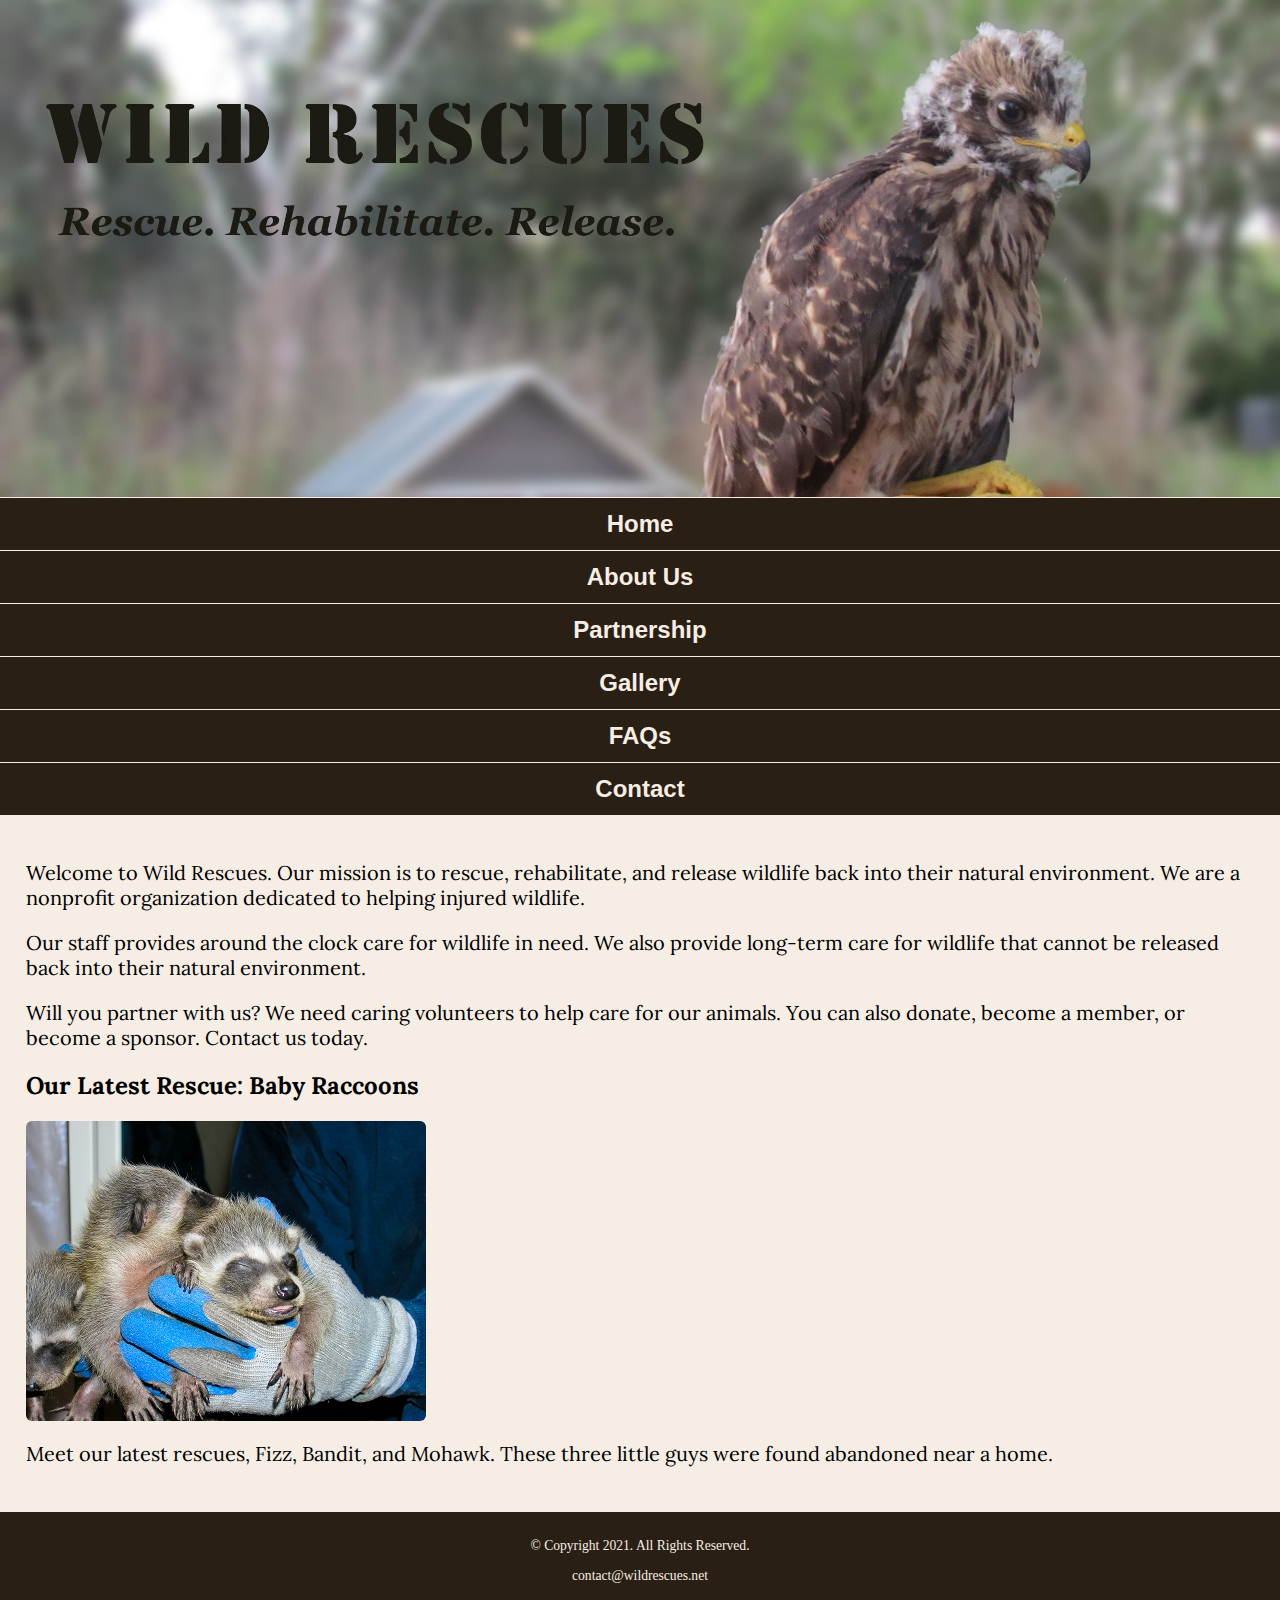
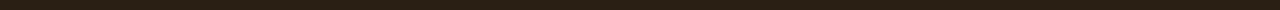
<file: index.html>
<!DOCTYPE html>
<!-- 
	Student Name: Harmony Houg
	File Name: index.html
	Today's Date: 10/4/2023
 -->
<html lang="en">
<head>
	<title>Wild Rescues: Home</title>
	<meta charset="utf-8">
    <link rel="stylesheet" href="css/styles.css">
    <meta name="viewport" content="width=device-width, initial-scale=1.0">
    <link href="https://fonts.googleapis.com/css?family=Emblema+One|Lora&display=swap" rel="stylesheet">
</head>

<body>
    <single parent div id="wrapper">

        <header>
            <div class="tab-desk">
              <a href="index.html"><img src="images/baby-hawk.jpg" alt="rescued baby hawk"></a>
            </div>
            <div class="mobile">
                <h1>&#128062; Wild Rescues</h1>
                <h3>Rescue. Rehabilitate. Release.</h3>
            </div>
        </header>

        <nav>
            <ul>
                <li><a href="index.html">Home</a></li>  
                <li><a href="about.html">About Us</a></li> 
                <li><a href="partnership.html">Partnership</a></li> 
                <li><a href="gallery.html">Gallery</a></li> 
                <li><a href="faqs.html">FAQs</a></li> 
                <li><a href="contact.html">Contact</a></li>
            </ul>
        </nav>

        <!-- Use the main area to add the main content to the webpage -->
        <main>

            <div id="welcome">

                <p>Welcome to Wild Rescues. Our mission is to rescue, rehabilitate, and release wildlife back into their natural environment. We are a nonprofit organization dedicated to helping injured wildlife.</p>

                <p>Our staff provides around the clock care for wildlife in need. We also provide long-term care for wildlife that cannot be released back into their natural environment.</p>

                <p>Will you partner with us? We need caring volunteers to help care for our animals. You can also donate, become a member, or become a sponsor. Contact us today.</p>

            </div>

            <div id="latest">

                <h2>Our Latest Rescue: Baby Raccoons</h2>
                <img src="images/baby-raccoons.jpg" alt="hands holding three baby raccoons" class="round">
                <p>Meet our latest rescues, Fizz, Bandit, and Mohawk. These three little guys were found abandoned near a home.</p>

            </div>

        </main>

        <footer>
            <p>&copy; Copyright 2021. All Rights Reserved.</p>
            <p><a href="mailto:contact@wildrescues.net">contact@wildrescues.net</a></p>
        </footer>
    </single>	
        
</body>
</html>
</file>
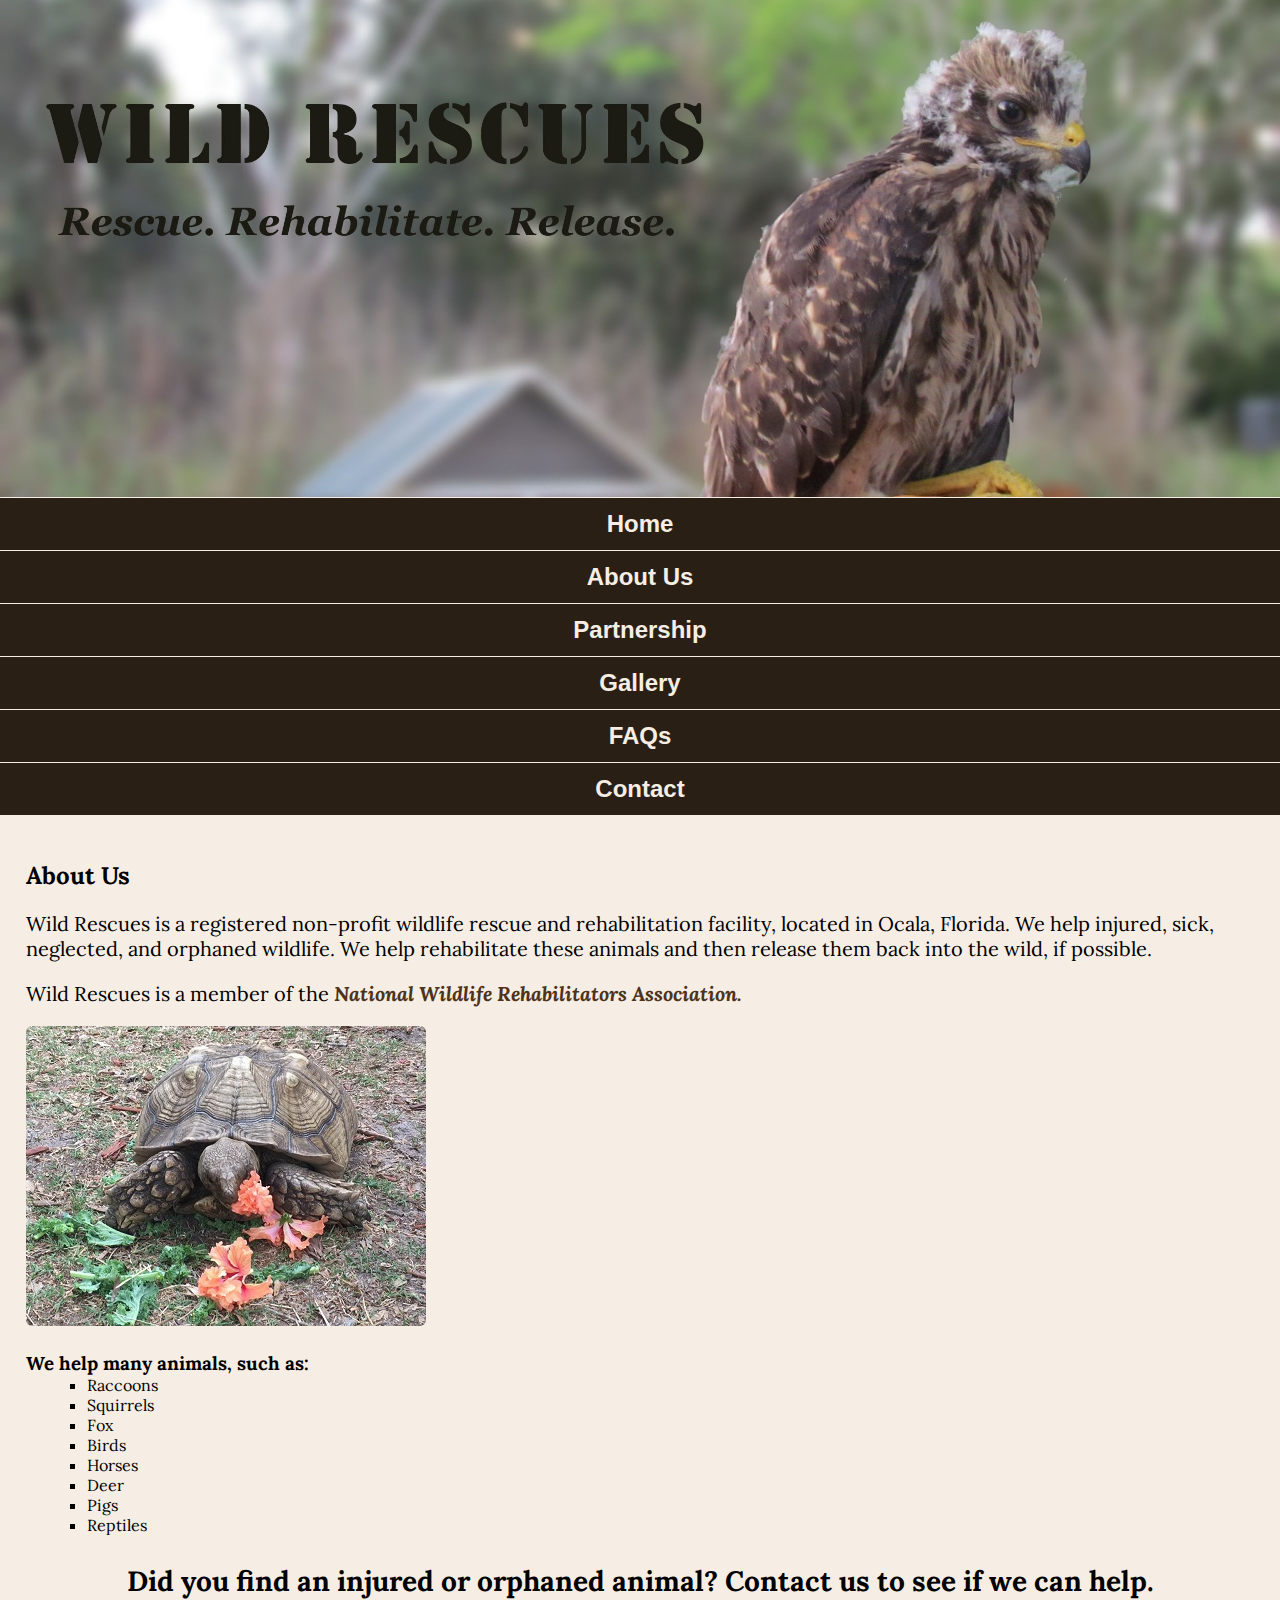
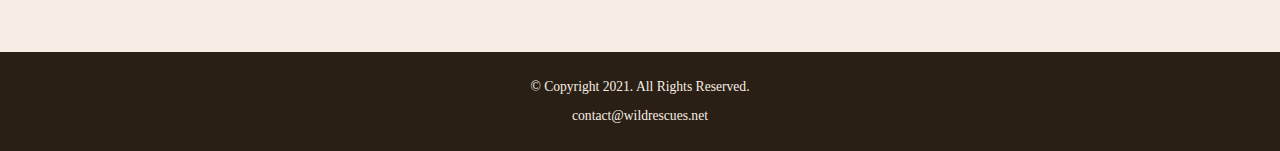
<file: about.html>
<!DOCTYPE html>
<!-- 
	Student Name: Harmony Houg
	File Name: about.html
	Today's Date: 10/4/2023
 -->
<html lang="en">
<head>
	<title>Wild Rescues: About Us</title>
	<meta charset="utf-8">
    <link rel="stylesheet" href="css/styles.css">
    <meta name="viewport" content="width=device-width, initial-scale=1.0">
    <link href="https://fonts.googleapis.com/css?family=Emblema+One|Lora&display=swap" rel="stylesheet">
</head>
    
<body>

    <single parent div id="wrapper">
        
        <header>
            <div class="tab-desk">
              <a href="index.html"><img src="images/baby-hawk.jpg" alt="rescued baby hawk"></a>
            </div>
            <div class="mobile">
                <h1>&#128062; Wild Rescues</h1>
                <h3>Rescue. Rehabilitate. Release.</h3>
            </div>
        </header>

        <nav>
            <ul>
                <li><a href="index.html">Home</a></li>  
                <li><a href="about.html">About Us</a></li> 
                <li><a href="partnership.html">Partnership</a></li> 
                <li><a href="gallery.html">Gallery</a></li> 
                <li><a href="faqs.html">FAQs</a></li> 
                <li><a href="contact.html">Contact</a></li>
            </ul>
        </nav>

        <!-- Use the main area to add the main content to the webpage -->
        <main>

            <div id="info">

                <h2>About Us</h2>
                <p>Wild Rescues is a registered non-profit wildlife rescue and rehabilitation facility, located in Ocala, Florida. We help injured, sick, neglected, and orphaned wildlife. We help rehabilitate these animals and then release them back into the wild, if possible.</p>
                <p>Wild Rescues is a member of the <a href="https://www.nwrawildlife.org/" target="_blank" class="link">National Wildlife Rehabilitators Association.</a></p>

                <img src="images/tortoise.jpg" alt="tortoise eating vegetation" class="round">

                <h3>We help many animals, such as:</h3>
                <ul>
                    <li>Raccoons</li>
                    <li>Squirrels</li>
                    <li>Fox</li>
                    <li>Birds</li>
                    <li>Horses</li>
                    <li>Deer</li>
                    <li>Pigs</li>
                    <li>Reptiles</li>
                </ul>

                <p class="action">Did you find an injured or orphaned animal? Contact us to see if we can help.</p>

            </div>

        </main>

        <footer>
            <p>&copy; Copyright 2021. All Rights Reserved.</p>
            <p><a href="mailto:contact@wildrescues.net">contact@wildrescues.net</a></p>
        </footer>
    </single>
    
</body>
</html>
</file>
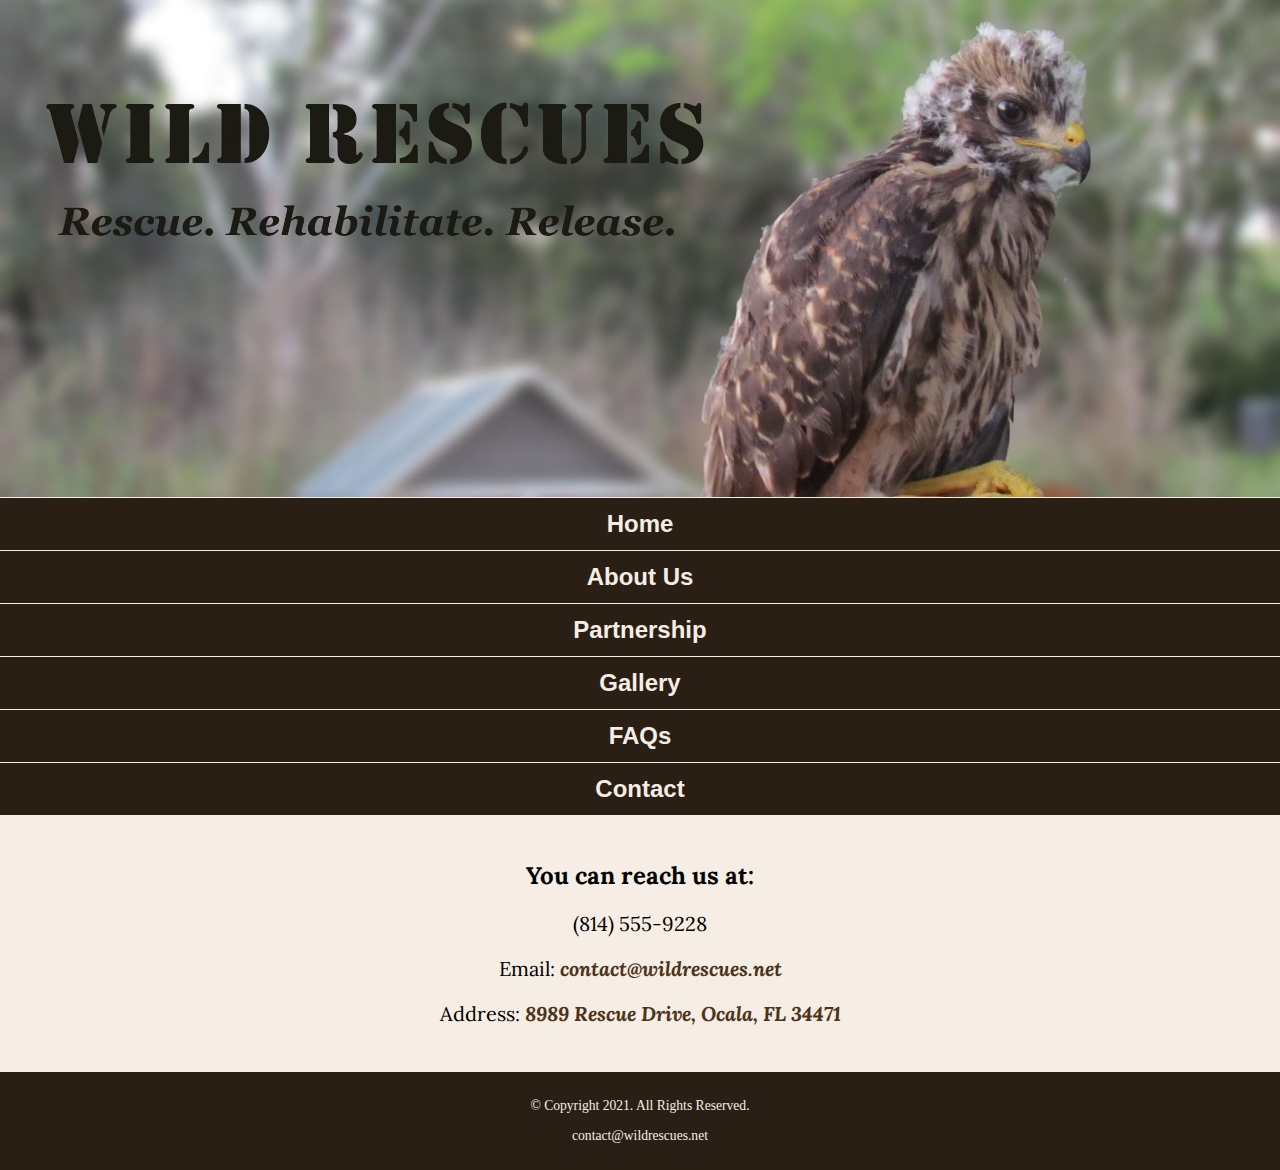
<file: contact.html>
<!DOCTYPE html>
<!-- 
	Student Name: Harmony Houg
	File Name: contact.html
	Today's Date: 10/4/2023
 -->
<html lang="en">
<head>
	<title>Wild Rescues: Contact</title>
	<meta charset="utf-8">
    <link rel="stylesheet" href="css/styles.css">
    <meta name="viewport" content="width=device-width, initial-scale=1.0">
    <link href="https://fonts.googleapis.com/css?family=Emblema+One|Lora&display=swap" rel="stylesheet">
</head>
    
<body>

    <single parent div id="wrapper">
        
        <header>
            <div class="tab-desk">
              <a href="index.html"><img src="images/baby-hawk.jpg" alt="rescued baby hawk"></a>
            </div>
            <div class="mobile">
                <h1>&#128062; Wild Rescues</h1>
                <h3>Rescue. Rehabilitate. Release.</h3>
            </div>
        </header>

        <nav>
            <ul>
                <li><a href="index.html">Home</a></li>  
                <li><a href="about.html">About Us</a></li> 
                <li><a href="partnership.html">Partnership</a></li> 
                <li><a href="gallery.html">Gallery</a></li> 
                <li><a href="faqs.html">FAQs</a></li> 
                <li><a href="contact.html">Contact</a></li>
            </ul>
        </nav>

        <!-- Use the main area to add the main content to the webpage -->
        <main>

            <div id="contact">

                <h2>You can reach us at:</h2>
                <p class="mobile tel-link round"><a href="tel:8145558989">(814) 555-8989</a></p>
                <p class="tab-desk">(814) 555-9228</p>
                <p>Email: <a href="mailto:contact@wildrescues.net" class="link">contact@wildrescues.net</a></p>
                <p>Address: <a href="https://goo.gl/maps/BTJzjc2tALd4RDWA8" target="_blank" class="link">8989 Rescue Drive, Ocala, FL 34471</a></p>

            </div>

        </main>

        <footer>
            <p>&copy; Copyright 2021. All Rights Reserved.</p>
            <p><a href="mailto:contact@wildrescues.net">contact@wildrescues.net</a></p>
        </footer>
    </single>
</body>
</html>
</file>
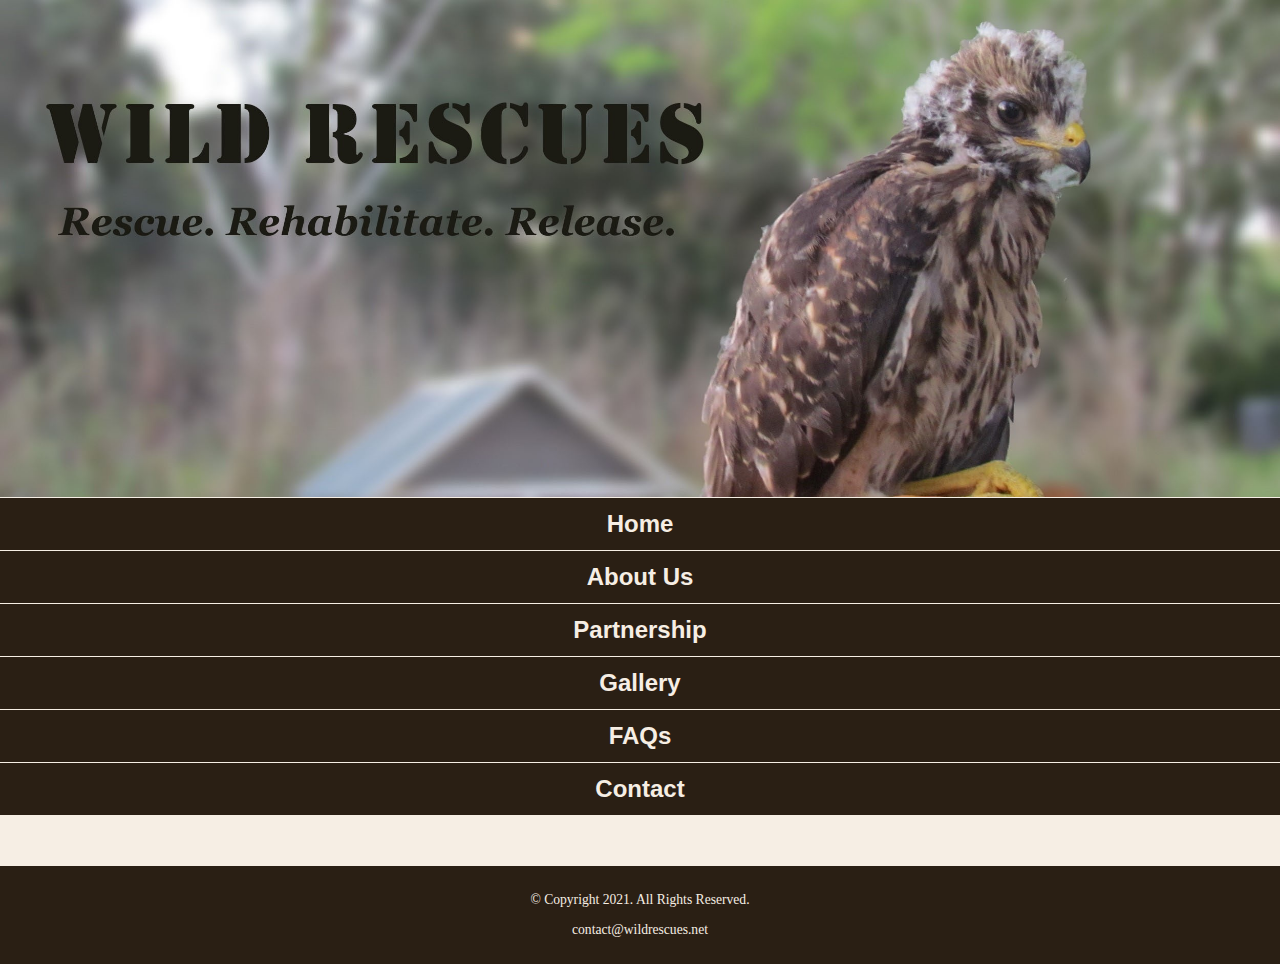
<file: template.html>
<!DOCTYPE html>
<!-- 
	Student Name: Harmony Houg
	File Name: template.html
	Today's Date: 10/4/2023
 -->
<html lang="en">
<head>
	<title><span class="icon">&#128062;</span>Wild Rescues: Template</title>
	<meta charset="utf-8">
    <link rel="stylesheet" href="css/styles.css">
    <meta name="viewport" content="width=device-width, initial-scale=1.0">
    <link href="https://fonts.googleapis.com/css?family=Emblema+One|Lora&display=swap" rel="stylesheet">
</head>
    
<body>
    
    <single parent div id="wrapper">
        <header>
            <div class="tab-desk">
              <a href="index.html"><img src="images/baby-hawk.jpg" alt="rescued baby hawk"></a>
            </div>
            <div class="mobile">
                <h1>&#128062; Wild Rescues</h1>
                <h3>Rescue. Rehabilitate. Release.</h3>
            </div>
        </header>

        <nav>
            <ul>
                <li><a href="index.html">Home</a></li>  
                <li><a href="about.html">About Us</a></li> 
                <li><a href="partnership.html">Partnership</a></li> 
                <li><a href="gallery.html">Gallery</a></li> 
                <li><a href="faqs.html">FAQs</a></li> 
                <li><a href="contact.html">Contact</a></li>
            </ul>
        </nav>

        <!-- Use the main area to add the main content to the webpage -->
        <main>

            <div>
            </div>

        </main>

        <footer>
            <p>&copy; Copyright 2021. All Rights Reserved.</p>
            <p><a href="mailto:contact@wildrescues.net">contact@wildrescues.net</a></p>
        </footer>
    </single>
    
</body>
</html>
</file>
<file: css/styles.css>
/*
Author: Maria Cruz
Date: Current Date
File Name: styles.css
*/

/* CSS Reset */
body, header, nav, main, footer, img, h1, h3, ul {
    margin: 0;
    padding: 0;
    border: 0;
}

/* Style rules for body and images */
body {
    background-color: #f6eee4;
}

img {
    max-width: 100%;
    display: block;
}

/* Style rules for mobile viewport */

/* Style rules to show mobile class and hide tab-desk class */
.mobile {
    display: block;
}

.tab-desk {
    display: none;
}

/* Style rules for header area */
.mobile h1, .mobile h3 {
    padding: 2%;
    text-align: center;
}

.mobile h1 {
    font-family: 'Emblema One', cursive;
}

.mobile h3 {
    font-family: 'Lora', serif;
}

/* Style rules for navigation area */
nav {
    background-color: #2a1f14;
}

nav ul {
    list-style-type: none;
    text-align: center;
}

nav li {
    display: block;
    font-size: 1.5em;
    font-family: Geneva, Arial, sans-serif;
    font-weight: bold;
    border-top: 0.5px solid #f6eee4;
}

nav li a {
    display: block;
    color: #f6eee4;
    padding: 0.5em 2em;
    text-decoration: none;
}

/* Style rules for main content */
main {
    padding: 2%;
    font-family: 'Lora', serif;
}

main p {
    font-size: 1.25em;
}

main h3 {
    padding-top: 2%;
}

main ul {
    list-style-type: square;
}

.link {
    color: #4d3319;
    text-decoration: none;
    font-weight: bold;
    font-style: italic;
}

.action {
    font-size: 1.75em;
    font-weight: bold;
    text-align: center;
}

.round {
    border-radius: 6px;
}

#info ul {
    margin-left: 10%;
}

#contact {
    text-align: center;
}

.tel-link {
    background-color: #2a1f14;
    padding: 2%;
    width: 80%;
    margin: 0 auto;
}

.tel-link a {
    color: #f6eee4;
    text-decoration: none;
    font-weight: bold;
}

/* Style rules for footer content */
footer {
    text-align: center;
    font-size: 0.85em;
    background-color: #2a1f14;
    color: #f6eee4;
    padding: 1% 0;
}

footer a {
    color: #f6eee4;
    text-decoration: none;
}

/* Media Query for Tablet Viewport */
@media screen and (min-width: 620px), print {
    
    /* Tablet Viewport: Show tab-desk class, hide mobile class */
    .tab-desk {
        display: block;
    }
    
    .mobile {
        display: none;
    }
    
    /* Tablet Viewport: Style rules for nav area */
    nav li a {
        padding: 0.5em;
    }
    
}

/* Media Query for Desktop Viewport */
@media screen and (min-width: 1000px), print {
    
    /* Desktop Viewport: style rules for nav area */
    nav li {
        font-size: 1.5em;
    }
    
    nav li a {
        padding-bottom: 0.5em;
        padding-top: 0.5em;
        padding-left: 1.5em;
        padding-right: 1.5em;
    }
    
    nav li a:hover{
        color: #2a1f14;
        background-color: #f6eee4;
    }
    
    /* Desktop Viewport: Style rules for main content */
    #info ul {
        margin-left: 5%;    
    }
    
}

/* Media Query for Large Desktop Viewports */
@media screen and (min-width: 1921px) {
    
    body {
        background: linear-gradient(#f6eee4, #78593a)
    }
    
    #wrapper {
        width: 1920px;
        margin-bottom: 0;
        margin-top: 0;
        margin-left: auto;
        margin-right: auto;
    }
    
    main {
        background-color: #f6eee4;
    }
}

/* Media Query for Print */
@media print {
    
    body {
        background-color: white;
        color: black;
    }
    
}
</file>
